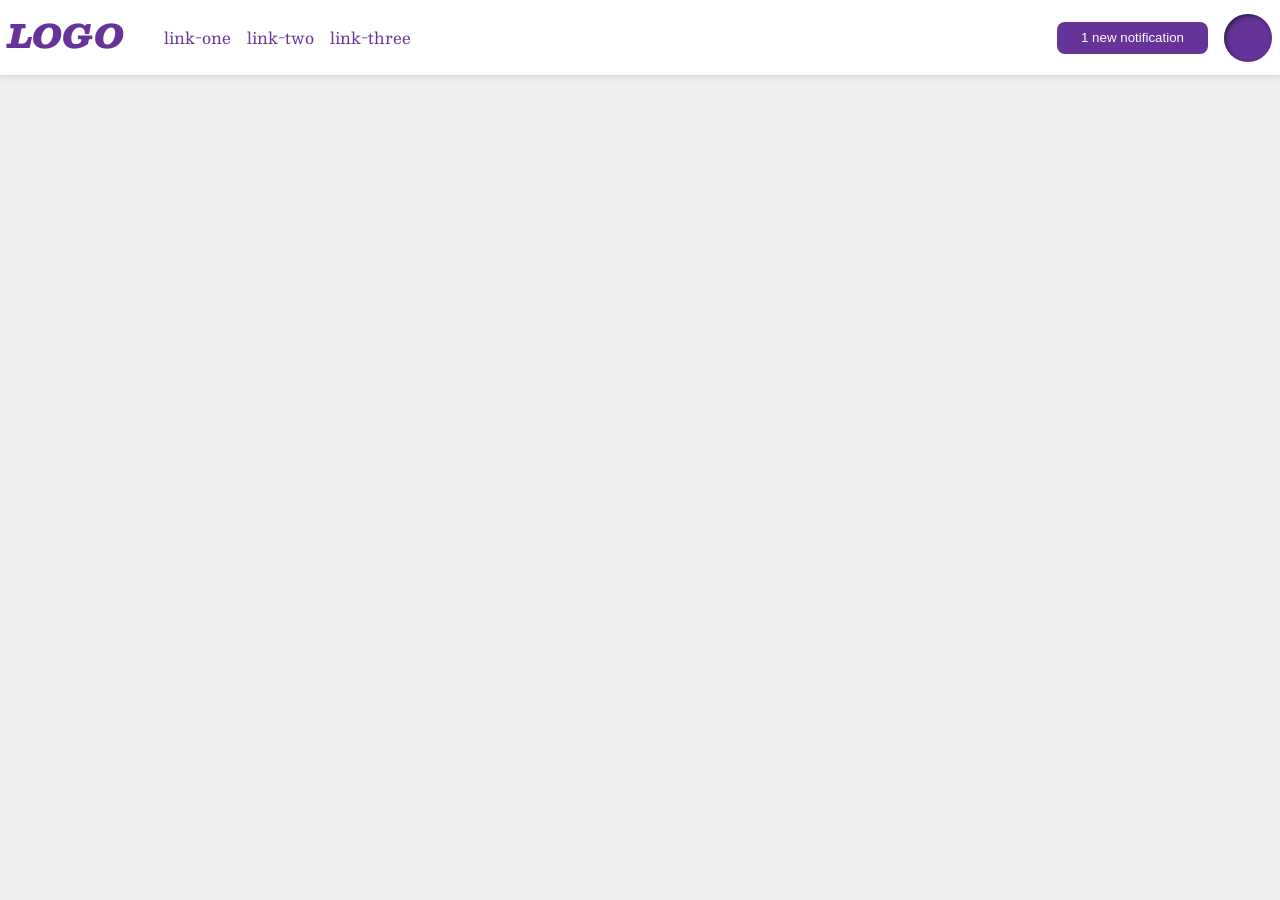
<file: flex/03-flex-header-2/index.html>
<!DOCTYPE html>
<html lang="en">
  <head>
    <meta charset="UTF-8">
    <meta http-equiv="X-UA-Compatible" content="IE=edge">
    <meta name="viewport" content="width=device-width, initial-scale=1.0">
    <title>Flex Header 2</title>
    <link rel="stylesheet" href="style.css">
  </head>
  <body>
    <div class="header">
      <div class="left-side">
        <div class="logo">
          LOGO
        </div>
        <ul class="links">
          <li><a href="https://google.com">link-one</a></li>
          <li><a href="https://google.com">link-two</a></li>
          <li><a href="https://google.com">link-three</a></li>
        </ul>
      </div>
      <div class="right-side">
        <button class="notifications">
        1 new notification
        </button>
        <div class="profile-image"></div>
      </div>
    </div>
  </body>
</html>
</file>
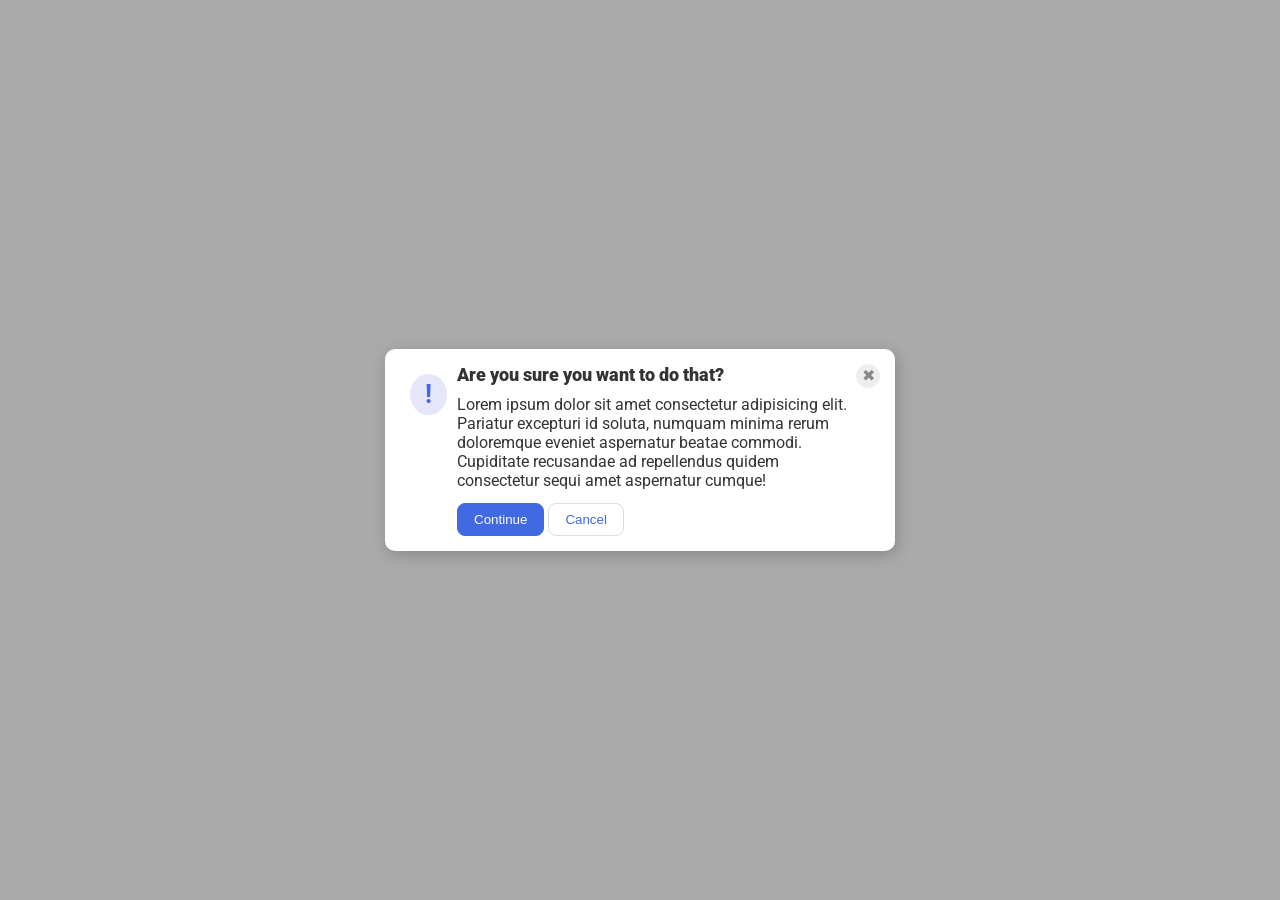
<file: flex/05-flex-modal/index.html>
<!DOCTYPE html>
<html lang="en">
  <head>
    <meta charset="UTF-8">
    <meta http-equiv="X-UA-Compatible" content="IE=edge">
    <meta name="viewport" content="width=device-width, initial-scale=1.0">
    <link rel="stylesheet" href="style.css">
    <title>Modal</title>
  </head>
  <body>
    <div class="modal">
      <div class="icon">!</div>
      <div class="center-row">
        <div class="header">Are you sure you want to do that?</div>
        <div class="text">Lorem ipsum dolor sit amet consectetur adipisicing elit. Pariatur excepturi id soluta, numquam minima rerum doloremque eveniet aspernatur beatae commodi. Cupiditate recusandae ad repellendus quidem consectetur sequi amet aspernatur cumque!</div>
        <button class="continue">Continue</button>
        <button class="cancel">Cancel</button>
      </div>
      <button class="close-button">✖</button>
    </div>
  </body>
</html>
</file>
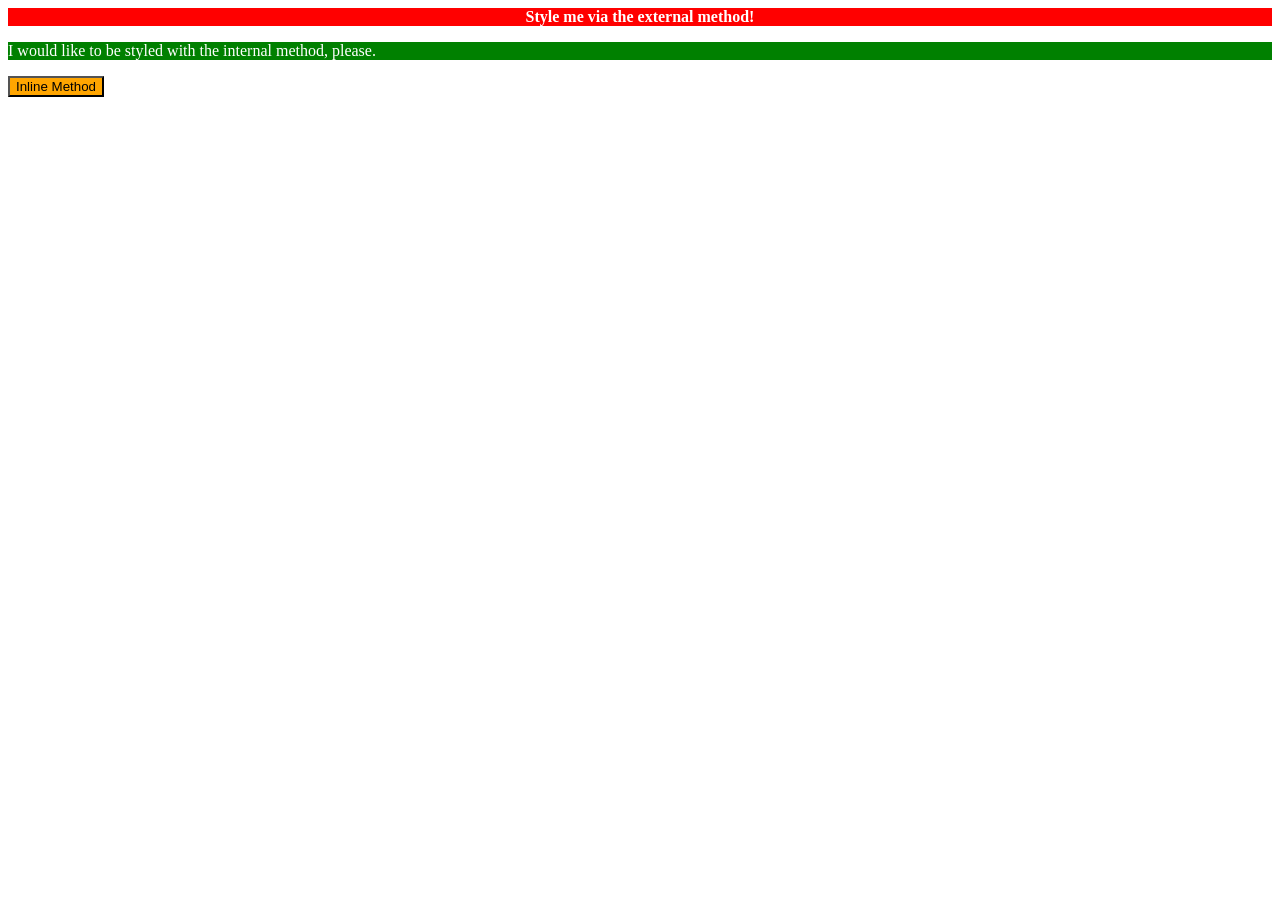
<file: foundations/01-css-methods/index.html>
<!DOCTYPE html>
<html lang="en">
  <head>
    <meta charset="UTF-8">
    <meta http-equiv="X-UA-Compatible" content="IE=edge">
    <meta name="viewport" content="width=device-width, initial-scale=1.0">
    <link rel="stylesheet" href="style.css">
    <style>
      p{ 
        color: white;
        background-color: green;
        size: 18px;
      }
      
    </style>
    <title>Methods for Adding CSS</title>
  </head>
  <body>
    <div>Style me via the external method!</div>
    <p>I would like to be styled with the internal method, please.</p>
    <button style="background-color: orange; color: black; size: 18px;">Inline Method</button>
  </body> 
</html>
</file>
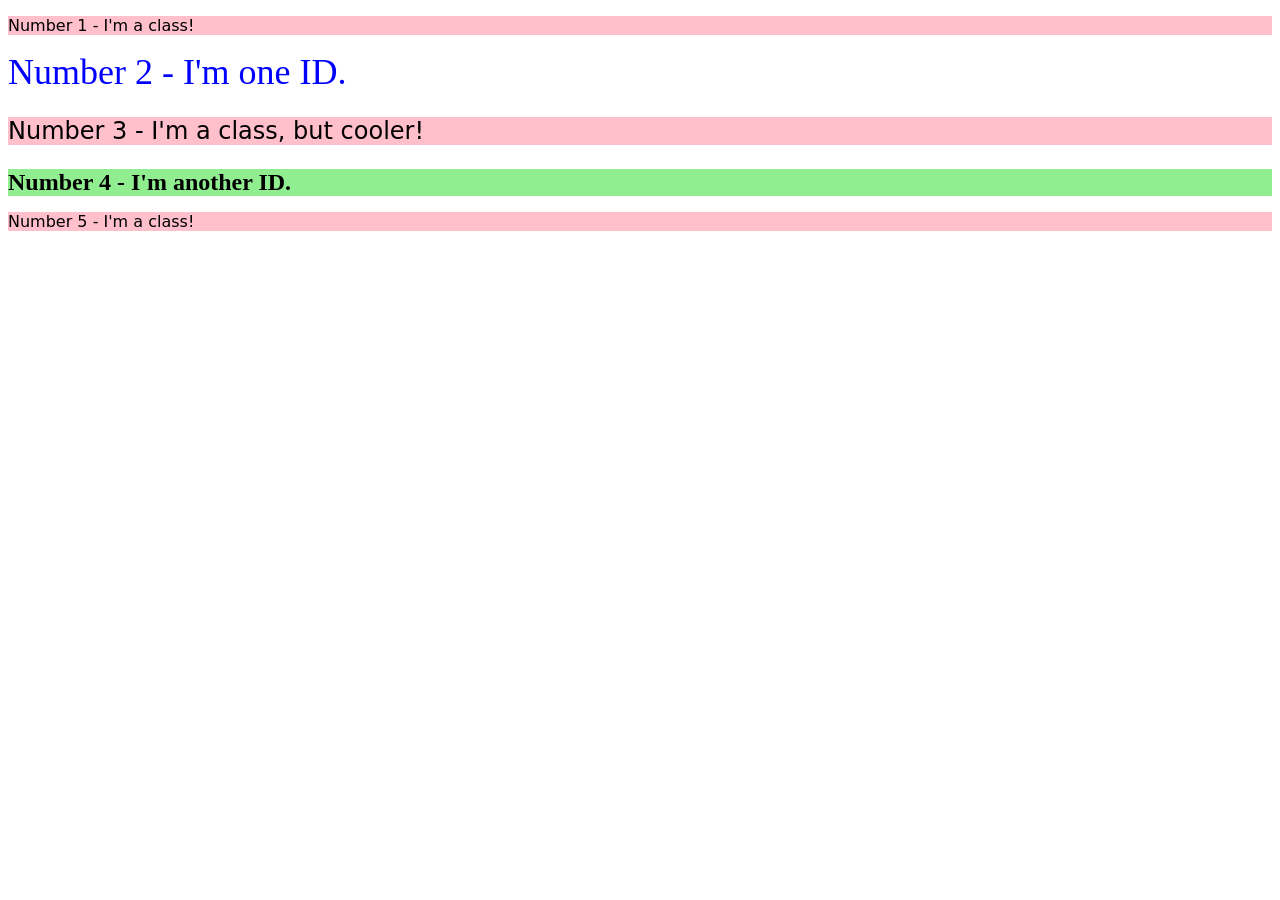
<file: foundations/02-class-id-selectors/index.html>
<!DOCTYPE html>
<html lang="en">
  <head>
    <meta charset="UTF-8">
    <meta http-equiv="X-UA-Compatible" content="IE=edge">
    <meta name="viewport" content="width=device-width, initial-scale=1.0">
    <title>Class and ID Selectors</title>
    <link rel="stylesheet" href="style.css">
  </head>
  <body>
    <p class="odd", id="first">Number 1 - I'm a class!</p>
    <div class ="even", id="second">Number 2 - I'm one ID.</div>
    <p class="odd", id="third">Number 3 - I'm a class, but cooler!</p>
    <div class ="even" id="fourth">Number 4 - I'm another ID.</div>
    <p class="odd">Number 5 - I'm a class!</p>
  </body>
</html>
</file>
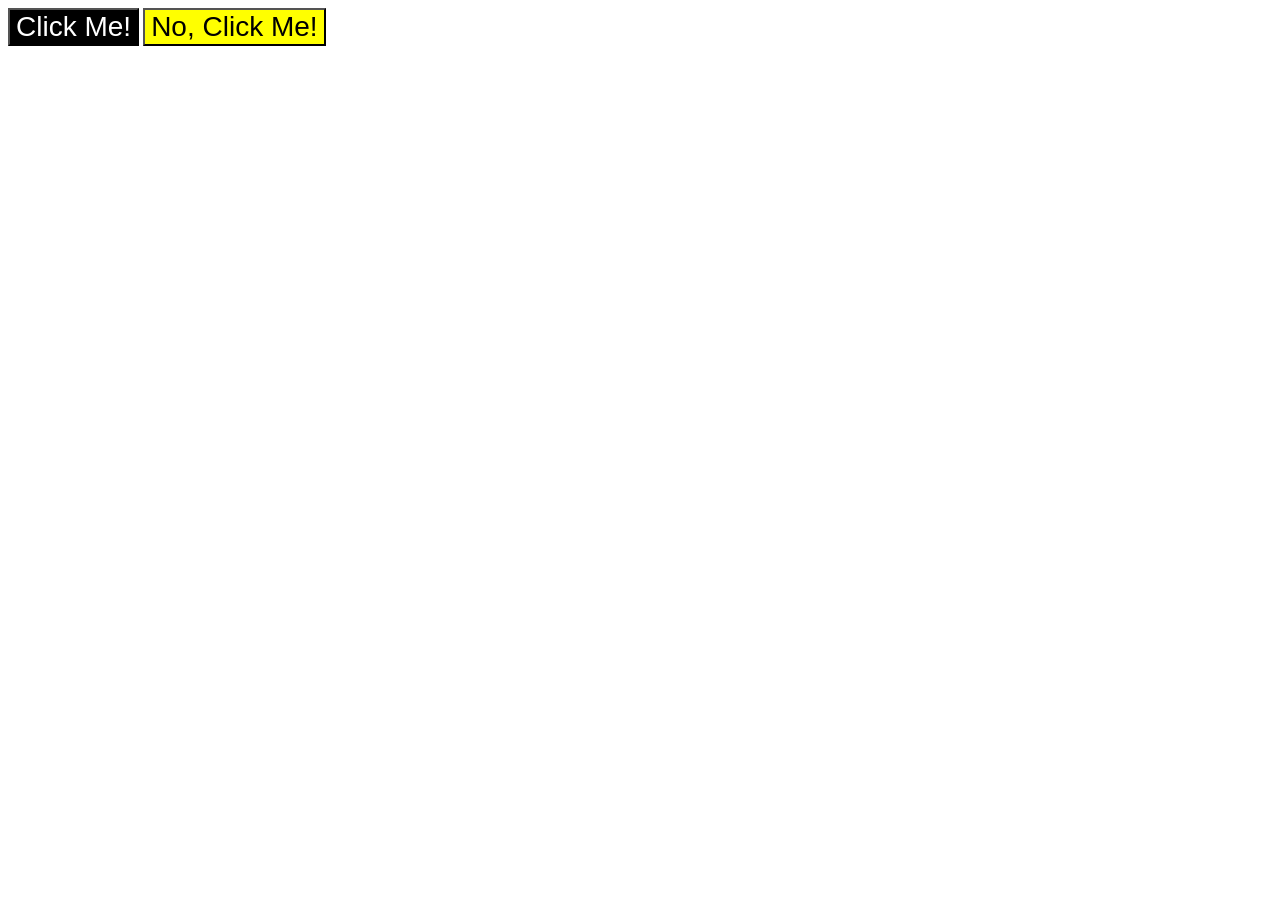
<file: foundations/03-grouping-selectors/index.html>
<!DOCTYPE html>
<html lang="en">
  <head>
    <meta charset="UTF-8">
    <meta http-equiv="X-UA-Compatible" content="IE=edge">
    <meta name="viewport" content="width=device-width, initial-scale=1.0">
    <title>Grouping Selectors</title>
    <link rel="stylesheet" href="style.css">
  </head>
  <body>
    <button id="first-button" class="both">Click Me!</button>
    <button id="second-button" class="both">No, Click Me!</button>
  </body>
</html>
</file>
<file: flex/03-flex-header-2/style.css>
/* this is some magical font-importing.  
you'll learn about it later. */
@import url('https://fonts.googleapis.com/css2?family=Besley:ital,wght@0,400;1,900&display=swap');

body {
  margin: 0;
  background: #eee;
  font-family: Besley, serif;
}

.header {
  background: white;
  border-bottom: 1px solid #ddd;
  box-shadow: 0 0 8px rgba(0,0,0,.1);
  display: flex;
  flex-direction: row;
  align-items: center;
  justify-content: space-between;
}

.links {
  display: flex;
  flex-direction: row;
  justify-content:space-between;
  gap: 16px
}

.profile-image {
  background: rebeccapurple;
  box-shadow: inset 2px 2px 4px rgba(0,0,0,.5);
  border-radius: 50%;
  width: 48px;
  height: 48px;
}

.logo {
  color: rebeccapurple;
  font-size: 32px;
  font-weight: 900;
  font-style: italic;
}

button {
  border: none;
  border-radius: 8px;
  background: rebeccapurple;
  color: white;
  padding: 8px 24px;
  margin: 8px;
}

a {
  /* this removes the line under our links */
  text-decoration: none;
  color: rebeccapurple;
}

ul {
  list-style-type: none;
}

.right-side{
  display: flex;
  justify-content: flex-end;
  gap:8px;
  margin: 8px;
   /* align-items: center;  */
} 

.left-side{
  display: flex;
   /* justify-content: flex-start;  */
  align-items: flex-start;
  margin: 8px;
  /* gap:8px */
}
</file>
<file: flex/05-flex-modal/style.css>
@import url('https://fonts.googleapis.com/css2?family=Roboto:wght@400;700&display=swap');

html, body {
  height: 100%;
}

body {
  font-family: Roboto, sans-serif;
  margin: 0;
  background: #aaa;
  color: #333;
  /* I'll give you this one for free lol */
  display: flex;
  align-items: center;
  justify-content: center;
}

.modal {
  background: white;
  width: 480px;
  border-radius: 10px;
  box-shadow: 2px 4px 16px rgba(0,0,0,.2);
  padding: 15px;
  margin: 15px;
  display: flex;
  flex-direction: row;
  justify-content: space-between;
  align-items: flex-start;
}

.icon {
  color: royalblue;
  font-size: 26px;
  font-weight: 700;
  background: lavender;
  width: 75px;
  height: 21px;
  border-radius: 50%;
  display: flex;
  align-items: center;
  justify-content: center;
  padding: 10px;
  margin: 10px;
  border: 1px;
}

.close-button {
  background: #eee;
  border-radius: 50%;
  color: #888;
  font-weight: 400;
  font-size: 16px;
  height: 24px;
  width: 24px;
  display: flex;
  align-items: center;
  justify-content: center;
  border: 1px solid #eee;
  padding: 10px;
}

button {
  cursor: pointer;
  padding: 8px 16px;
  border-radius: 8px;
  /* margin: 10px; */

}

button.continue {
  background: royalblue;
  border: 1px solid royalblue;
  color: white;
  margin-top: 1em;
}

button.cancel {
  background: white;
  border: 1px solid #ddd;
  color: royalblue;
  margin-top: 1em;
}
.header {
  font-weight: 900;
  font-size: 18px;
  margin-bottom: 10px;
  /* margin: 10px; */
}
/* .middle-row {
  padding: 10px;
  margin: 10px;
} */
</file>
<file: foundations/01-css-methods/style.css>
div {
    color: white;
    background-color: red;
    text-align: center;
    size: 34px;
    font-weight: bold;
}
</file>
<file: foundations/02-class-id-selectors/style.css>
.odd {
    background-color: pink;
    font-family: Verdana, DejaVu Sans, sans-serif;   
}
#second {
    color: blue;
    font-size: 36px;
}
#third{
    font-size: 24px;
}
#fourth{
    background-color: lightgreen;
    font-size: 24px;
    font-weight: bold;
}
</file>
<file: foundations/03-grouping-selectors/style.css>
.both{
    font-size: 28px;
    font-family: Helvetica, 'Times New Roman', sans-serif;
}
#first-button{
    background-color: black;
    color: white;
}
#second-button{
    background-color: yellow;
    color: black;
}
</file>
